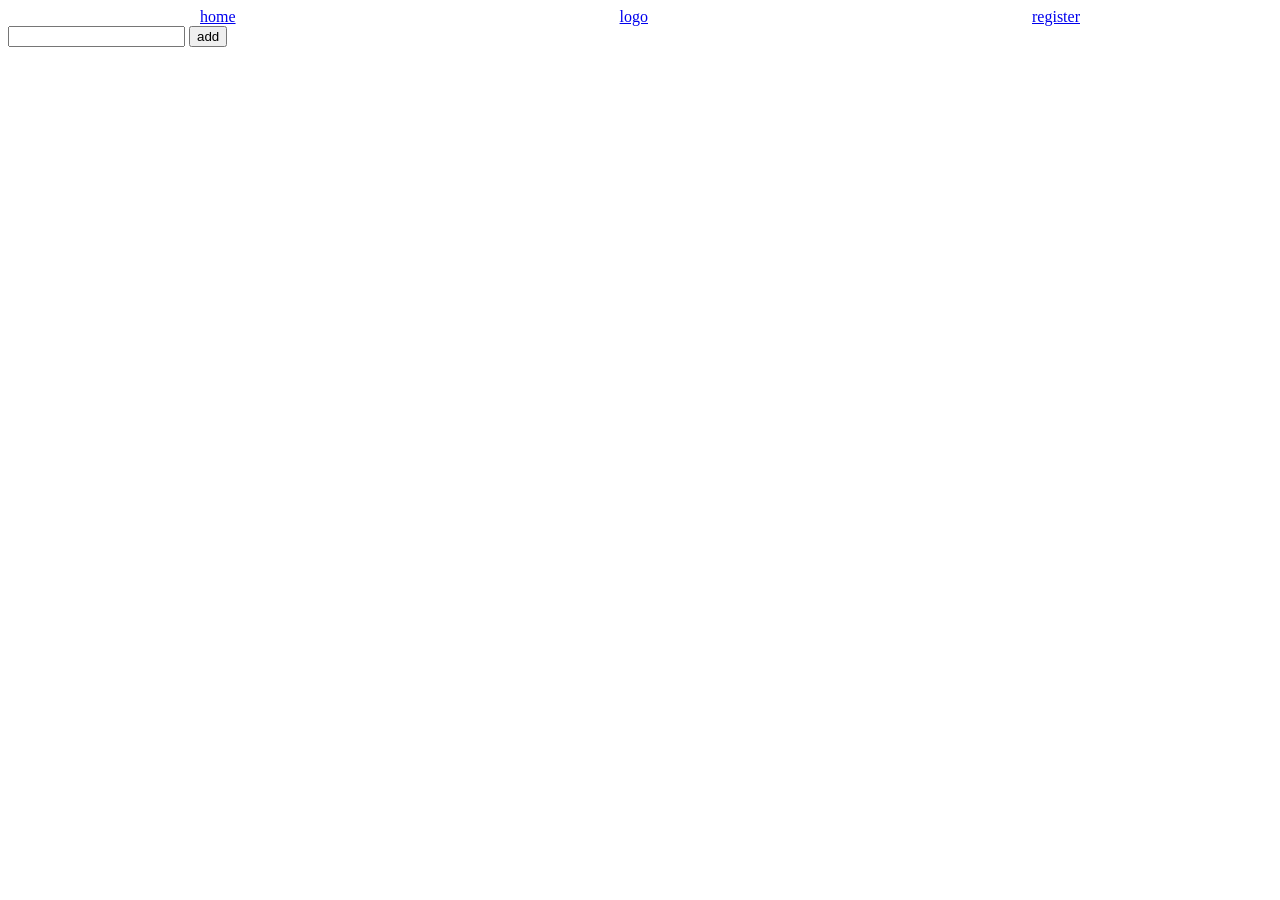
<file: index.html>
<!DOCTYPE html>
<html lang="en">
<head>
    <meta charset="UTF-8">
    <meta name="viewport" content="width=device-width, initial-scale=1.0">
    <title>Document</title>
    <link rel="stylesheet" href="style.css">
</head>
<body>
    <div class="ctr">
        <a href="./index.html">home</a>
        <a href="./logo.html">logo</a>
        <a href="./register.html">register</a>
    </div>
    <form action="#">
        <input type="text">
        <button>add</button>
    </form>
</body>
</html>
</file>
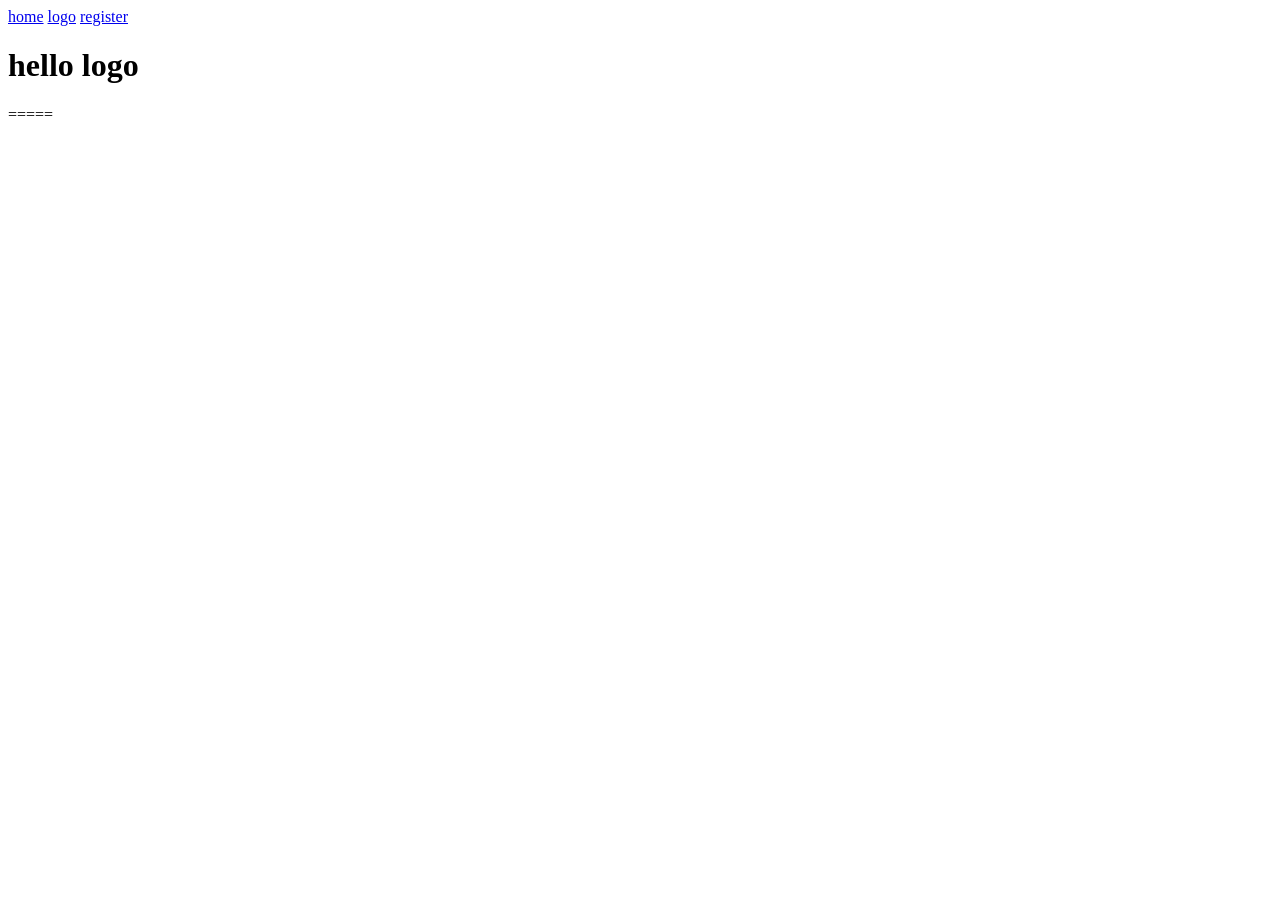
<file: logo.html>
<!DOCTYPE html>
<html lang="en">
<head>
    <meta charset="UTF-8">
    <meta name="viewport" content="width=device-width, initial-scale=1.0">
    <title>Document</title>
</head>
<body>
     <div class="logo">
        <a href="./index.html">home</a>
        <a href="./logo.html">logo</a>
        <a href="./register.html">register</a>
    </div>
    <h1>hello logo</h1>
</body>
</html>=====
</file>
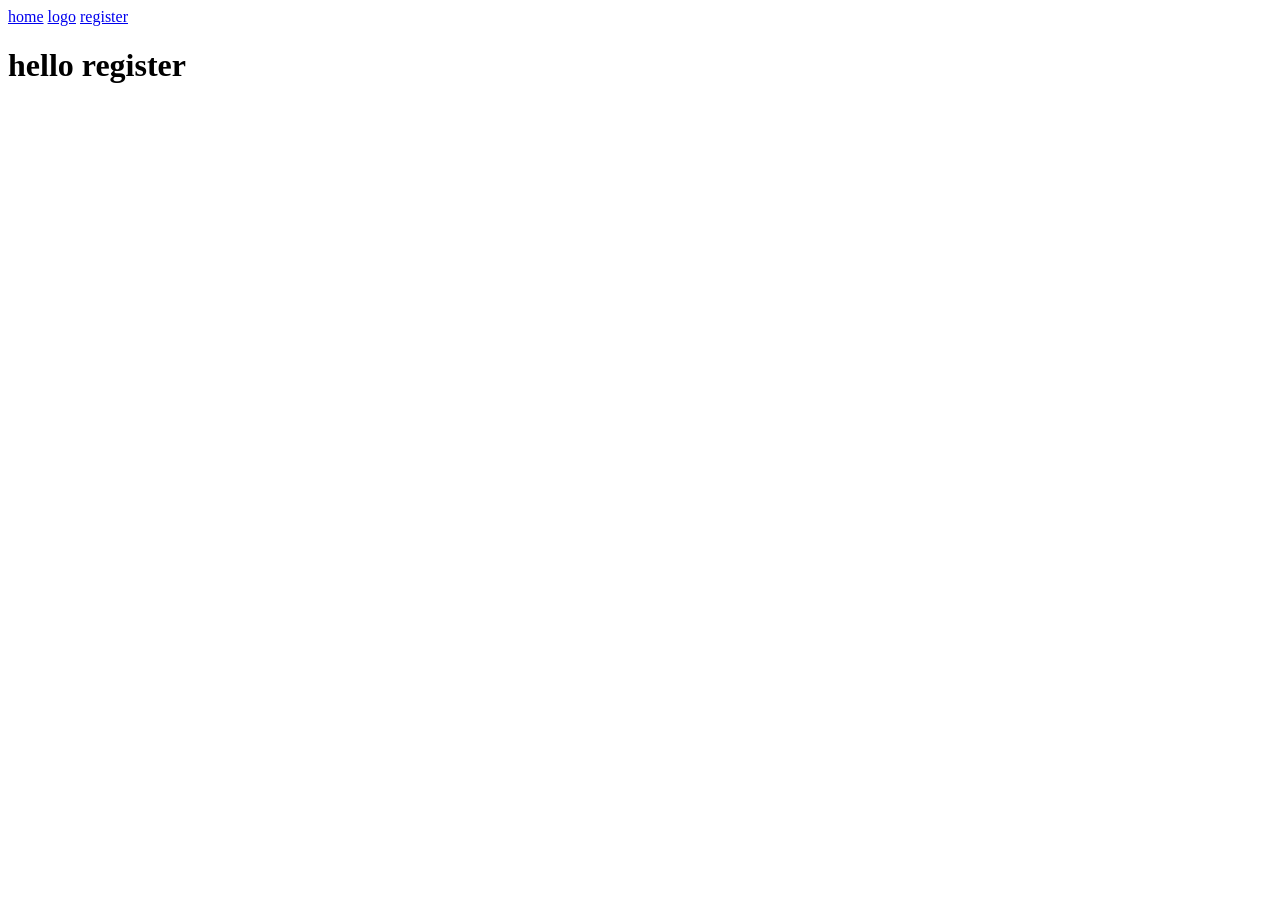
<file: register.html>
<!DOCTYPE html>
<html lang="en">
<head>
    <meta charset="UTF-8">
    <meta name="viewport" content="width=device-width, initial-scale=1.0">
    <title>Document</title>
</head>
<body>
    <div class="box">
        <a href="./index.html">home</a>
        <a href="./logo.html">logo</a>
        <a href="./register.html">register</a>
    </div>
    <h1>hello register</h1>
</body>
</html>
</file>
<file: style.css>
.ctr {
    display: flex;
    justify-content: space-around;
}
</file>
